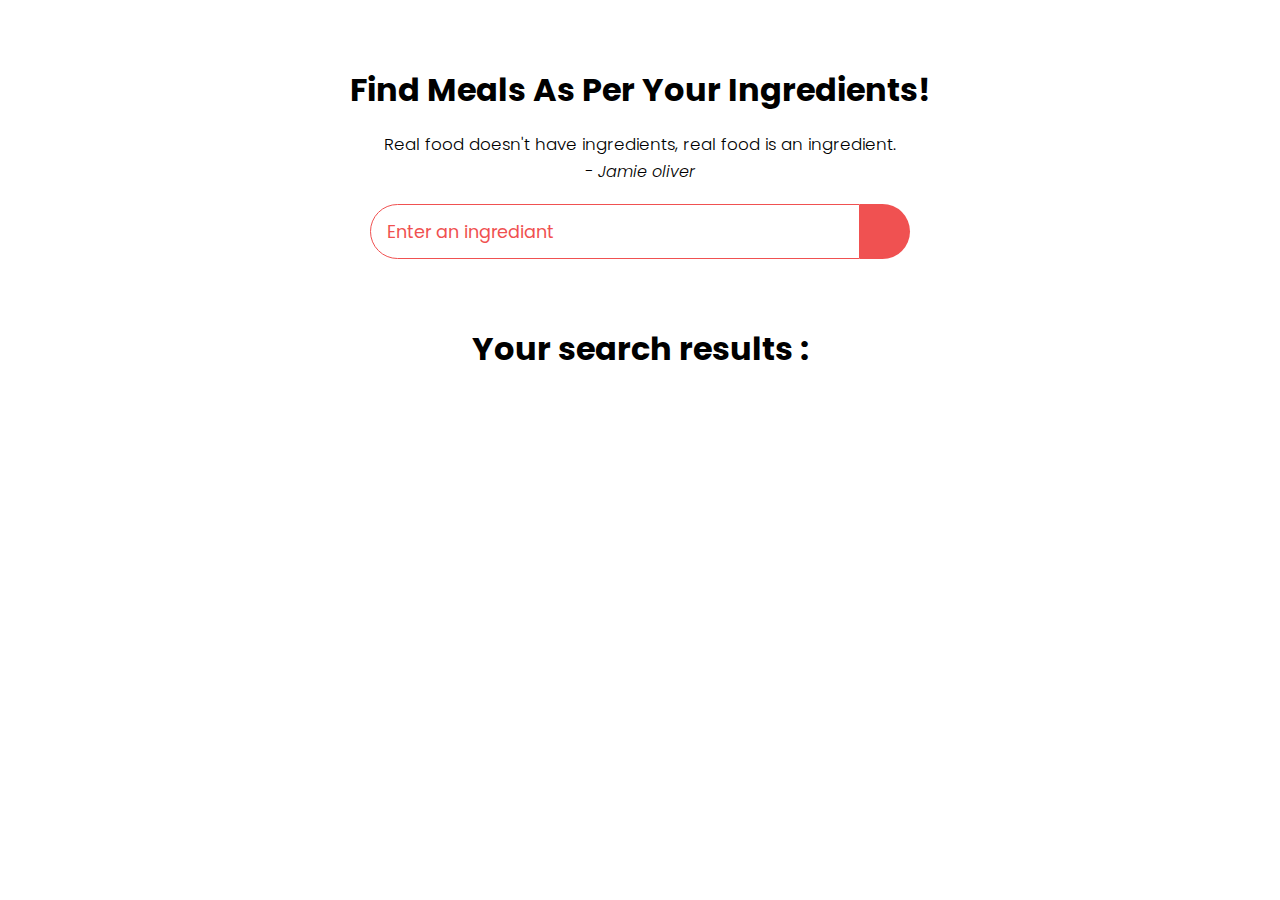
<file: index.html>
<!DOCTYPE html>
<html lang="en">
<head>
    <meta charset="UTF-8">
    <meta http-equiv="X-UA-Compatible" content="IE=edge">
    <meta name="viewport" content="width=device-width, initial-scale=1.0">
    <link rel="stylesheet"  href="style.css">
    <link rel="stylesheet" href="https://cdnjs.cloudflare.com/ajax/libs/font-awesome/5.15.3/css/all.min.css" integrity="sha512-iBBXm8fW90+nuLcSKlbmrPcLa0OT92xO1BIsZ+ywDWZCvqsWgccV3gFoRBv0z+8dLJgyAHIhR35VZc2oM/gI1w==" crossorigin="anonymous" referrerpolicy="no-referrer" />
    <title>foody goody</title>
</head>
<body>

    <div class="container">
        <div class="meal-wrapper">
            <div class="meal-search">
                <h2 class="title">Find Meals As Per Your Ingredients!</h2>
                <blockquote>Real food doesn't have ingredients, real food is an ingredient.<br>
                <cite>- Jamie oliver</cite></blockquote>

                <div class="meal-search-box">
                    <input type="text" class="search-control" placeholder="Enter an ingrediant" id="search-input">
                    <button type="button" class="search-btn" id="search-btn">
                        <i class="fas fa-search"></i>
                    </button>
                </div>
            </div>

            <div class="meal-result">
               <h2 class="title">Your search results : </h2> 
               <div id="meal">

                   <!--meal item-->
                   <!-- <div class="meal-item">
                       <div class="meal-image">
                           <img src="food.jpg" alt="food">
                       </div>
                       <div class="meal-name">
                           <h3>Potato chips</h3>
                           <a href="#" class="recipe-btn">Get Recipe</a>
                       </div>
                   </div> -->
                   <!--end of meal item-->

               </div>
            </div>

            <div class="meal-details">

                <!--recipe close btn-->
                <button type="button" class="btn recipe-close-btn" id="recipe-close-btn">
                    <i class="fas fa-times"></i>
                </button>

                <!--meal content-->
                <div class="meal-details-content">
                    <!-- <h2 class="recipe-title">Meals name here</h2>
                    <p class="recipe-category">category name</p>
                    <div class="recipe-instruct">
                        <h3>Instructions:</h3>
                        <p>ugebjkergf dhfiefhebv jhferhjb dfj dg</p>
                    </div>
                    <div class="recipe-meal-image">
                        <img src="food.jpg" alt="food"> 
                    </div>
                    <div class="recipe-link">
                        <a href="#" target="_blank">watch video</a>
                    </div>--> 
                </div>
            </div>
        </div>
    </div>

    <script src="script2.js"></script>
</body>
</html>
</file>
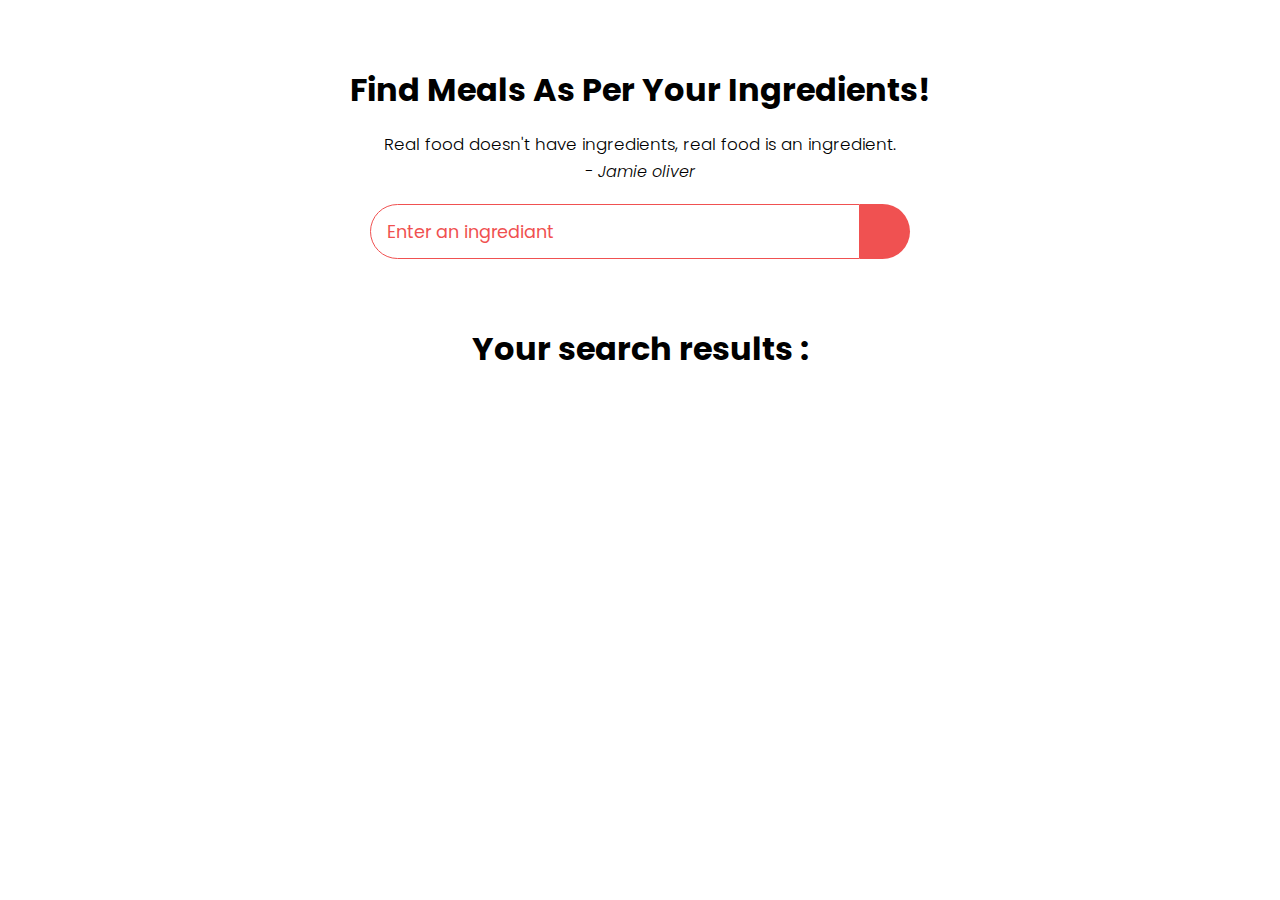
<file: recipe.html>
<!DOCTYPE html>
<html lang="en">
<head>
    <meta charset="UTF-8">
    <meta http-equiv="X-UA-Compatible" content="IE=edge">
    <meta name="viewport" content="width=device-width, initial-scale=1.0">
    <link rel="stylesheet"  href="style.css">
    <link rel="stylesheet" href="https://cdnjs.cloudflare.com/ajax/libs/font-awesome/5.15.3/css/all.min.css" integrity="sha512-iBBXm8fW90+nuLcSKlbmrPcLa0OT92xO1BIsZ+ywDWZCvqsWgccV3gFoRBv0z+8dLJgyAHIhR35VZc2oM/gI1w==" crossorigin="anonymous" referrerpolicy="no-referrer" />
    <title>foody goody</title>
</head>
<body>

    <div class="container">
        <div class="meal-wrapper">
            <div class="meal-search">
                <h2 class="title">Find Meals As Per Your Ingredients!</h2>
                <blockquote>Real food doesn't have ingredients, real food is an ingredient.<br>
                <cite>- Jamie oliver</cite></blockquote>

                <div class="meal-search-box">
                    <input type="text" class="search-control" placeholder="Enter an ingrediant" id="search-input">
                    <button type="button" class="search-btn" id="search-btn">
                        <i class="fas fa-search"></i>
                    </button>
                </div>
            </div>

            <div class="meal-result">
               <h2 class="title">Your search results : </h2> 
               <div id="meal">

                   <!--meal item-->
                   <!-- <div class="meal-item">
                       <div class="meal-image">
                           <img src="food.jpg" alt="food">
                       </div>
                       <div class="meal-name">
                           <h3>Potato chips</h3>
                           <a href="#" class="recipe-btn">Get Recipe</a>
                       </div>
                   </div> -->
                   <!--end of meal item-->

               </div>
            </div>

            <div class="meal-details">

                <!--recipe close btn-->
                <button type="button" class="btn recipe-close-btn" id="recipe-close-btn">
                    <i class="fas fa-times"></i>
                </button>

                <!--meal content-->
                <div class="meal-details-content">
                    <!-- <h2 class="recipe-title">Meals name here</h2>
                    <p class="recipe-category">category name</p>
                    <div class="recipe-instruct">
                        <h3>Instructions:</h3>
                        <p>ugebjkergf dhfiefhebv jhferhjb dfj dg</p>
                    </div>
                    <div class="recipe-meal-image">
                        <img src="food.jpg" alt="food"> 
                    </div>
                    <div class="recipe-link">
                        <a href="#" target="_blank">watch video</a>
                    </div>--> 
                </div>
            </div>
        </div>
    </div>

    <script src="script2.js"></script>
</body>
</html>
</file>
<file: style.css>
@import url('https://fonts.googleapis.com/css2?family=Poppins:wght@200;300;400;500;600;700;800;900&display=swap');

*{
    padding: 0;
    margin: 0;
    box-sizing: border-box;
}
:root{
    --tenne-tawny: #f05151;
    --tenne-tawny-dark: #924242;
}
body{
    font-weight: 300;
    font-size: 1.05rem;
    line-height: 1.6;
    font-family: 'Poppins', sans-serif;
}

/*  */
.btn{
    font-family: inherit;
    cursor: pointer;
    outline: 0;
    font-size: 1.05rem;
}
.text{
    opacity: 0.8;
}
.title{
    font-size: 2rem;
    margin-bottom: 1rem;
}

/*  */
.container{
    min-height: 100vh;
}
.meal-wrapper{
    max-width: 1280px;
    margin: 0 auto;
    padding: 2rem;
    background: #fff;
    text-align: center;
}
.meal-search{
    margin: 2rem 0;
}
.meal-search cite{
    font-size: 1rem;
}
.meal-search-box{
    margin: 1.2rem 0;
    display: flex;
    align-items: stretch;
}
.search-control,
.search-btn{
    width: 100%;
}
.search-control{
    padding: 0 1rem;
    font-size: 1.1rem;
    font-family: inherit;
    outline: 0;
    border: 1px solid var(--tenne-tawny);
    color: var(--tenne-tawny);
    border-top-left-radius: 2rem;
    border-bottom-left-radius: 2rem;
}
.search-control::placeholder{
    color: var(--tenne-tawny);
}
.search-btn{
    width: 55px;
    height: 55px;
    font-size: 1.8rem;
    background: var(--tenne-tawny);
    color: #fff;
    border: none;
    border-top-right-radius: 2rem;
    border-bottom-right-radius: 2rem;
    transition: all 0.4s linear;
    -webkit-transition: all 0.4s linear;
    -moz-transition: all 0.4s linear;
    -ms-transition: all 0.4s linear;
    -o-transition: all 0.4s linear;
}
.search-btn:hover{
    background: var(--tenne-tawny-dark);
}
.meal-result{
    margin-top: 4rem;
}
#meal{
    margin: 2.4rem 0;
}
.meal-item{
    border-radius: 1rem;
    -webkit-border-radius: 1rem;
    -moz-border-radius: 1rem;
    -ms-border-radius: 1rem;
    -o-border-radius: 1rem;
    overflow: hidden;
    box-shadow: 0 4px 21px -12px rgba(0, 0, 0, 0.79);
    margin: 2rem 0;
}
.meal-img img{
    width: 100%;
    display: block;
}
.meal-name{
    padding: 1.5rem 0.5rem;
}
.meal-name h3{
    font-size: 1.4rem;
}
.recipe-btn{
    text-decoration: none;
    color: #fff;
    background: var(--tenne-tawny);
    font-weight: 500;
    font-size: 1.1rem;
    padding: 0.75rem 0;
    display: block;
    width: 175px;
    margin: 1rem auto;
    border-radius: 2rem;
    -webkit-border-radius: 2rem;
    -moz-border-radius: 2rem;
    -ms-border-radius: 2rem;
    -o-border-radius: 2rem;
    transition: all 0.4s linear;
    -webkit-transition: all 0.4s linear;
    -moz-transition: all 0.4s linear;
    -ms-transition: all 0.4s linear;
    -o-transition: all 0.4s linear;
}
.recipe-btn:hover{
    background: var(--tenne-tawny-dark);
}

/* meal details */
.meal-details{
    position: fixed;
    top: 50%;
    left: 50%;
    transform: translate(-50%, -50%);
    -webkit-transform: translate(-50%, -50%);
    -moz-transform: translate(-50%, -50%);
    -ms-transform: translate(-50%, -50%);
    -o-transform: translate(-50%, -50%);
    color: #fff;
    background: var(--tenne-tawny);
    border-radius: 1rem;
    -webkit-border-radius: 1rem;
    -moz-border-radius: 1rem;
    -ms-border-radius: 1rem;
    -o-border-radius: 1rem;
    width: 90%;
    height: 90%;
    overflow-y: scroll;
    display: none;
    padding: 2rem 0;
}
.meal-details::-webkit-scrollbar{
    width: 10px;
}
.meal-details::-webkit-scrollbar-thumb{
    background: #f0f0f0;
    border-radius: 2rem;
    -webkit-border-radius: 2rem;
    -moz-border-radius: 2rem;
    -ms-border-radius: 2rem;
    -o-border-radius: 2rem;
}


/* js related */
.showRecipe{
    display: block;
}

.meal-details-content{
    margin: 2rem;
}
.meal-details-content p:not(.recipe-category){
    padding: 1rem 0;
}
.recipe-close-btn{
    position: absolute;
    right: 2rem;
    top: 2rem;
    font-size: 1.8rem;
    background: #fff;
    border: none;
    width: 35px;
    height: 35px;
    border-radius: 50%;
    -webkit-border-radius: 50%;
    -moz-border-radius: 50%;
    -ms-border-radius: 50%;
    -o-border-radius: 50%;
    display: flex;
    align-items: center;
    justify-content: center;
    opacity: 0.9;
}
.recipe-title{
    letter-spacing: 1px;
    padding-bottom: 1rem;
}
.recipe-category{
    background: #fff;
    font-weight: 600;
    color: var(--tenne-tawny);
    display: inline-block;
    padding: 0.2rem 0.5rem;
    border-radius: 0.3rem;
    -webkit-border-radius: 0.3rem;
    -moz-border-radius: 0.3rem;
    -ms-border-radius: 0.3rem;
    -o-border-radius: 0.3rem;
}
.recipe-category{
    background: #fff;
    font-weight: 600;
    color: var(--tenne-tawny);
    display: inline-block;
    padding: 0.2rem 0.5rem;
    border-radius: 0.3rem;
    -webkit-border-radius: 0.3rem;
    -moz-border-radius: 0.3rem;
    -ms-border-radius: 0.3rem;
    -o-border-radius: 0.3rem;
}
.recipe-instruct{
    padding: 1rem 0;
}
.recipe-meal-img img{
    width: 100px;
    height: 100px;
    border-radius: 50%;
    -webkit-border-radius: 50%;
    -moz-border-radius: 50%;
    -ms-border-radius: 50%;
    -o-border-radius: 50%;
    margin: 0 auto;
    display: block;
}
.recipe-link{
    margin: 1.4rem 0;
}
.recipe-link a{
    color: #fff;
    font-size: 1.2rem;
    font-weight: 700;
    transition: all 0.4s linear;
    -webkit-transition: all 0.4s linear;
    -moz-transition: all 0.4s linear;
    -ms-transition: all 0.4s linear;
    -o-transition: all 0.4s linear;
}
.recipe-link a:hover{
    opacity: 0.8;
}


/*  */
.notFound{
    grid-template-columns: 1fr!important;
    color: var(--tenne-tawny);
    font-size: 1.8rem;
    font-weight: 600;
    width: 100%;
}






/* Media Queries */
@media screen and (min-width: 600px){
    .meal-search-box{
        width: 540px;
        margin-left: auto;
        margin-right: auto;
    }
}

@media screen and (min-width: 768px){
    #meal{
        display: grid;
        grid-template-columns: repeat(2, 1fr);
        gap: 2rem;
    }
    .meal-item{
        margin: 0;
    }
    .meal-details{
        width: 700px;
    }
}

@media screen and (min-width: 992px){
    #meal{
        grid-template-columns: repeat(3, 1fr);
    }
}
</file>
